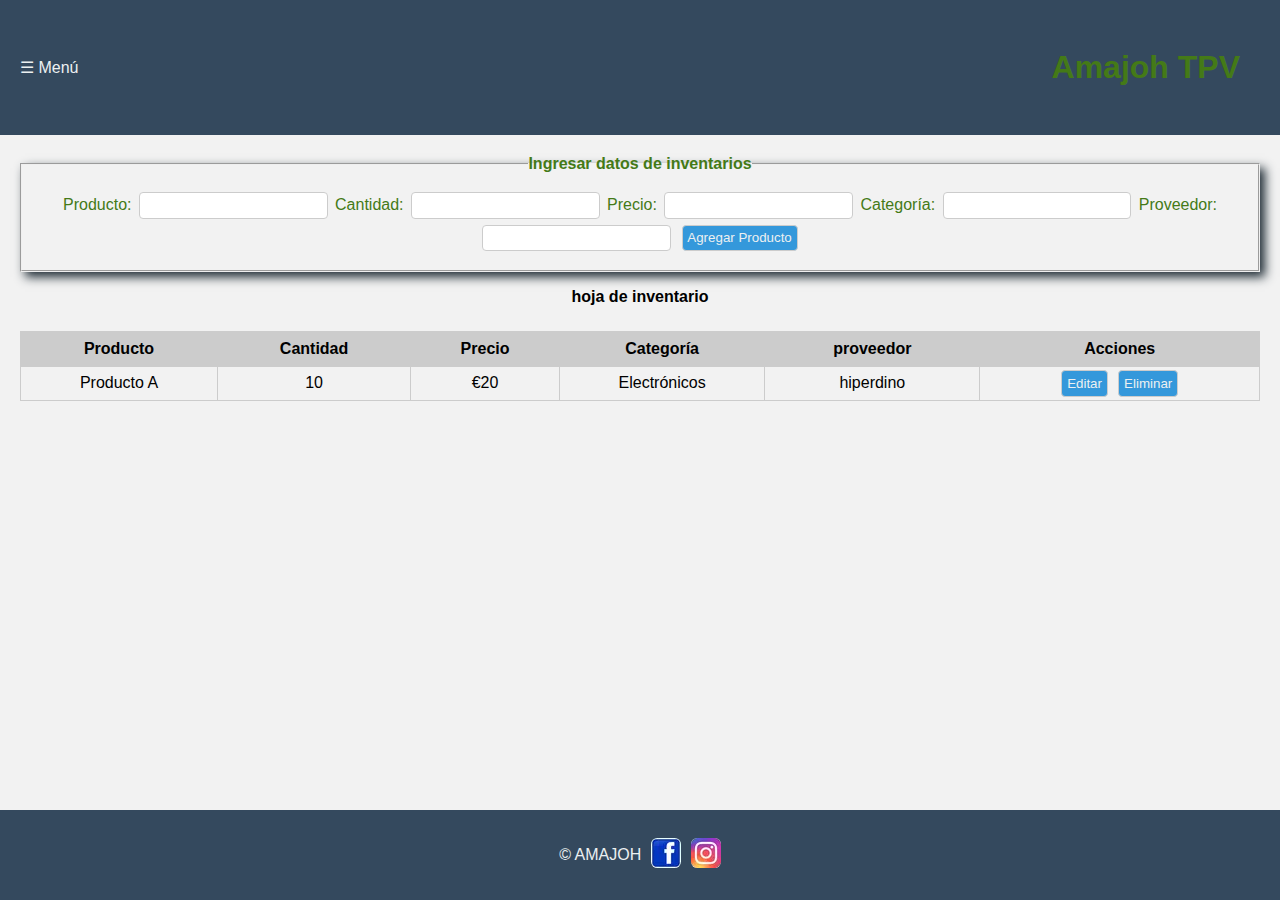
<file: TPV/index.html>
<!DOCTYPE html>
<html lang="es">
  <head>
    <meta
      name="keywords"
      content="TPV gratis,mejorar negocio,amajoh,economico,AMAJOH TPV,TPV para empresas pequeñas"
    />
    <meta name="author" content="Johan Alexis" />
    <meta http-equiv="X-UA-Compatible" content="IE=edge" />
    <meta charset="UTF-8" />
    <meta name="viewport" content="width=device-width, initial-scale=1.0" />
    <meta
      name="description"
      content="una solucion para pequeñas empresas,justo para emprendedores y muy economico aparte de ser completa y para todo tipo de negocios"
    />
    <link rel="canonical" href="http://localhost/tpv-restaurante/" />
    <link rel="icon" href="./ASSETS/amajoh.webp" type="icon" />
    <link rel="stylesheet" href="./CSS/general.css" />
    <link rel="stylesheet" href="./CSS/var.css" />
    <link rel="stylesheet" href="./CSS/layout.css" />
    <link rel="stylesheet" href="./CSS/header-footer.css" />
    <link rel="stylesheet" href="./CSS/sidebar.css" />
    <link rel="stylesheet" href="./CSS/scrollbar.css" />
    <link rel="stylesheet" href="./CSS/images.css" />
    <link rel="stylesheet" href="./CSS/forms.css" />
    <link rel="stylesheet" href="./CSS/tables.css" />
    <link rel="stylesheet" href="./CSS/buttons.css" />
    <link rel="stylesheet" href="./CSS/headings.css" />
    <link rel="stylesheet" href="./CSS/screenMobile.css" defer />
    <title>AMAJOH TPV</title>
  </head>
  <body>
    <header>
      <input type="checkbox" id="menu-toggle" />
      <label for="menu-toggle" id="menu-btn">&#9776; Menú</label>
      <h1>Amajoh TPV</h1>
    </header>
    <main>
      <aside class="hidden">
        <a href="menuDigital.html" id="enlace-menuDigital">Menu Digital</a>
        <a href="#" id="enlace-inventario">Inventario</a>
        <a href="#" id="enlace-estadisticasVentas">Estadísticas de Ventas</a>
        <a href="#" id="enlace-configuracionTPV">Configuración del TPV</a>
        <a href="#" id="enlace-clientes">Clientes</a>
        <a href="#" id="enlace-caja">Caja</a>
        <a href="#" id="enlace-promocionesDescuentos"
          >Promociones y Descuentos</a
        >
        <a href="#" id="enlace-reportesFinancieros">Reportes Financieros</a>
        <a href="#" id="enlace-gestionPersonal">Gestión de Personal</a>
        <a href="#" id="enlace-configuracionRestaurante"
          >Configuración del Restaurante</a
        >
        <a href="#" id="enlace-ayuda">Ayuda</a>
        <a href="#" id="enlace-contacto">Contacto</a>
      </aside>
      <article>
        <section id="menuDigital">
          <form
            action="/"
            name="menu"
            method="post"
            enctype="application/x-www-form-urlencoded"
            accept-charset="UTF-8"
            autocomplete="on"
          >
            <fieldset>
              <legend><strong>Ingresar datos del menu</strong></legend>
              <label for="sessionName">Nombre de la secion:</label>
              <input
                type="text"
                id="sessionName"
                name="sessionName"
                value
                required
              />
              <label for="sessionContent">Contenido de la sesión:</label>
              <input
                type="text"
                id="sessionContent"
                name="sessionContent"
                required
              />
              <label for="sessionPrice">Precio:</label>
              <input
                type="number"
                id="sessionPrice"
                name="sessionPrice"
                required
              />
              <button type="submit">Agregar a menu digital</button>
            </fieldset>
          </form>
        </section>
        <section id="inventario">
          <form
            action="/"
            name="inventario"
            method="post"
            enctype="application/x-www-form-urlencoded"
            accept-charset="UTF-8"
            autocomplete="on"
          >
            <fieldset>
              <legend><strong>Ingresar datos de inventarios</strong></legend>
              <label for="product">Producto:</label>
              <input type="text" id="product" name="product" value required />
              <label for="cantidad">Cantidad:</label>
              <input type="number" id="cantidad" name="cantidad" required />
              <label for="precio">Precio:</label>
              <input type="number" id="precio" name="precio" required />
              <label for="categoria">Categoría:</label>
              <input
                type="text"
                id="categoria"
                name="categoria"
                value
                required
              />
              <label for="proveedor">Proveedor:</label>
              <input
                type="text"
                id="proveedor"
                name="proveedor"
                value
                required
              />
              <button type="button">Agregar Producto</button>
            </fieldset>
          </form>
          <table id="tablaInventario">
            <caption>
              <strong>hoja de inventario</strong>
            </caption>
            <thead>
              <tr>
                <th>Producto</th>
                <th>Cantidad</th>
                <th>Precio</th>
                <th>Categoría</th>
                <th>proveedor</th>
                <th>Acciones</th>
              </tr>
            </thead>
            <tbody>
              <tr>
                <td>Producto A</td>
                <td>10</td>
                <td>€20</td>
                <td>Electrónicos</td>
                <td>hiperdino</td>
                <td>
                  <button class="editar">Editar</button>
                  <button class="eliminar">Eliminar</button>
                </td>
              </tr>
            </tbody>
          </table>
        </section>
        <section id="estadisticasVentas">
          <h2>Estadísticas de Ventas</h2>
          <p>Aquí puedes ver gráficos y datos relevantes sobre las ventas.</p>
          <canvas id="graficoVentas" width="400" height="200"></canvas>
        </section>
        <section id="configuracionTPV">
          <form
            action="/"
            name="configuracionTPV"
            method="post"
            enctype="application/x-www-form-urlencoded"
            accept-charset="UTF-8"
            autocomplete="on"
          >
            <fieldset>
              <legend><strong>Configuración del TPV</strong></legend>
              <label for="idioma">Idioma:</label>
              <select id="idioma" name="idioma">
                <option value="es">Español</option>
                <option value="en">Inglés</option>
              </select>
              <label for="moneda">Moneda:</label>
              <select id="moneda" name="moneda">
                <option value="usd">Dólar estadounidense</option>
                <option value="eur">Euro</option>
              </select>
              <button type="button">Guardar Configuración</button>
            </fieldset>
          </form>
        </section>
        <section id="clientes">
          <form
            action="/"
            name="clientes"
            method="post"
            enctype="application/x-www-form-urlencoded"
            accept-charset="UTF-8"
            autocomplete="on"
          >
            <fieldset>
              <legend><strong>Agregar Cliente</strong></legend>
              <label for="nombre">Nombre del cliente:</label>
              <input type="text" id="nombre" name="nombre" value required />
              <label for="address">Correo:</label>
              <input type="email" id="address" name="address" required />
              <button type="button">Agregar</button>
            </fieldset>
          </form>
          <table id="tablaClientes">
            <caption>
              <strong>hoja de clientes</strong>
            </caption>
            <thead>
              <tr>
                <th>Nombre</th>
                <th>Email</th>
                <th>Acciones</th>
              </tr>
            </thead>
            <tbody>
              <tr>
                <td>juan</td>
                <td>cliente1@email.com</td>
                <td>
                  <button class="editar">Editar</button>
                  <button class="eliminar">Eliminar</button>
                </td>
              </tr>
            </tbody>
          </table>
        </section>
        <section id="caja">
          <form
            action="/"
            name="caja"
            method="post"
            enctype="application/x-www-form-urlencoded"
            accept-charset="UTF-8"
            autocomplete="on"
          >
            <fieldset>
              <legend><strong>Realizar venta</strong></legend>
              <label for="producto">Producto:</label>
              <input
                type="text"
                id="producto"
                name="producto"
                placeholder="Buscar producto..."
                required
              />
              <select id="productSelect" title="select"></select>
              <label for="monto">Monto de venta:</label>
              <input type="number" id="monto" name="monto" required />
              <label for="metodoPago">Método de pago:</label>
              <select id="metodoPago" name="metodoPago" required>
                <option value=""></option>
                <option value="efectivo">Efectivo</option>
                <option value="tarjeta">Tarjeta</option>
                <option value="maquinas">Maquinas Recreativas</option>
                <option value="glovo">Glovo</option>
              </select>
              <button type="button">Registrar Venta</button>
            </fieldset>
          </form>
        </section>
        <section id="promocionesDescuentos">
          <form
            action="/"
            name="promocionesDescuentos"
            method="post"
            enctype="application/x-www-form-urlencoded"
            accept-charset="UTF-8"
            autocomplete="on"
          >
            <fieldset>
              <legend><strong>Promociones y Descuentos</strong></legend>
              <label for="nombrePromocion">Nombre de la promoción:</label>
              <input
                type="text"
                id="nombrePromocion"
                name="nombrePromocion"
                value
                required
              />
              <label for="descuento">Descuento (%):</label>
              <input type="number" id="descuento" name="descuento" required />
              <button type="button">Agregar Promoción</button>
            </fieldset>
          </form>
          <table id="tablaPromociones">
            <thead>
              <tr>
                <th>Nombre</th>
                <th>Descuento (%)</th>
                <th>Acciones</th>
              </tr>
            </thead>
            <tbody>
              <tr>
                <td>Promoción 1</td>
                <td>15</td>
                <td>
                  <button class="editar">Editar</button>
                  <button class="eliminar">Eliminar</button>
                </td>
              </tr>
            </tbody>
          </table>
        </section>
        <section id="reportesFinancieros">
          <table id="reportesFinancieros">
            <caption>
              <strong>VENTAS DEL MES</strong>
            </caption>
            <p>NOMBRE:</p>
            <p>CIF:</p>
            <thead>
              <tr>
                <th>Dia</th>
                <th>Tarjeta</th>
                <th>Efectivo</th>
                <th>Maquinas Recreativas</th>
                <th>Glovo</th>
                <th>Total TPV</th>
              </tr>
            </thead>
            <tbody></tbody>
          </table>
          <button type="button" id="button">Generar Reporte</button>
        </section>
        <section id="gestionPersonal">
          <form
            action="/"
            name="gestionPersonal"
            method="post"
            enctype="application/x-www-form-urlencoded"
            accept-charset="UTF-8"
            autocomplete="on"
          >
            <fieldset>
              <legend><strong>Gestión del Personal</strong></legend>
              <label for="nombreEmpleado">Nombre del empleado:</label>
              <input
                type="text"
                id="nombreEmpleado"
                name="nombreEmpleado"
                value
                required
              />
              <label for="puesto">Puesto:</label>
              <input type="text" id="puesto" name="puesto" value required />
              <button type="button">Agregar Empleado</button>
            </fieldset>
          </form>
          <table id="tablaEmpleados">
            <caption>
              <strong>Lista De Empleados</strong>
            </caption>
            <thead>
              <tr>
                <th>Nombre</th>
                <th>Puesto</th>
                <th>Acciones</th>
              </tr>
            </thead>
            <tbody>
              <tr>
                <td>Johan</td>
                <td>Cocinero</td>
                <td>
                  <button class="editar">Editar</button>
                  <button class="eliminar">Eliminar</button>
                </td>
              </tr>
            </tbody>
          </table>
        </section>
        <section id="configuracionRestaurante">
          <form
            action="/"
            name="configuracionRestaurante"
            method="post"
            enctype="application/x-www-form-urlencoded"
            accept-charset="UTF-8"
            autocomplete="on"
          >
            <fieldset>
              <legend><strong>Configuración del Restaurante</strong></legend>
              <label for="nombreRestaurante">Nombre del Restaurante:</label>
              <input
                type="text"
                id="nombreRestaurante"
                name="nombreRestaurante"
                value
                required
              />
              <label for="direccion">Dirección:</label>
              <input
                type="text"
                id="direccion"
                name="direccion"
                value
                required
              />
              <label for="tipoCocina">Tipo de Cocina:</label>
              <input
                type="text"
                id="tipoCocina"
                name="tipoCocina"
                value
                required
              />
              <button type="button" onclick="guardarConfiguracionRestaurante()">
                Guardar Configuración
              </button>
            </fieldset>
          </form>
        </section>
        <section id="ayuda">
          <h2>Ayuda</h2>
          <p>Aquí puedes encontrar recursos de ayuda y documentación.</p>
          <button>Ver Documentación</button>
          <ul>
            <li><a href="faq.html">Preguntas Frecuentes</a></li>
            <li><a href="tutorial.html">Tutorial de Uso</a></li>
          </ul>
        </section>
        <section id="contacto">
          <form
            action="/"
            name="configuracionRestaurante"
            method="post"
            enctype="application/x-www-form-urlencoded"
            accept-charset="UTF-8"
            autocomplete="off"
          >
            <fieldset>
              <legend><strong>Enviar mensajes</strong></legend>
              <label for="nombreContacto">Nombre:</label>
              <input
                type="text"
                id="nombreContacto"
                name="nombreContacto"
                value
                required
              />
              <label for="emailContacto">Email:</label>
              <input
                type="email"
                id="emailContacto"
                name="emailContacto"
                required
              />
              <label for="mensajeContacto">Mensaje:</label>
              <textarea
                id="mensajeContacto"
                name="mensajeContacto"
                rows="4"
                maxlength="100"
                value
                required
              ></textarea>
              <button type="button">Enviar Mensaje</button>
            </fieldset>
          </form>
        </section>
      </article>
    </main>
    <footer>
      <ul class="social-icons">
        <li>&copy; AMAJOH</li>
        <li>
          <a
            target="_blank"
            rel="noopener"
            href="https://www.facebook.com/amajohan.041020/"
            title="facebook"
            ><img src="./ASSETS/facebook.webp" alt="facebook" loading="lazy"
          /></a>
        </li>
        <li>
          <a
            target="_blank"
            rel="noopener"
            href="https://www.instagram.com/amajoh2021/"
            title="instagram"
            ><img src="./ASSETS/instagram.webp" alt="instagram" loading="lazy"
          /></a>
        </li>
      </ul>
    </footer>
    <script type="module" src="./JavasCript/sidebar.js"></script>
    <script type="module" src="./JavasCript/showSection.js"></script>
    <script type="module" src="./JavasCript/agregarProducto.js"></script>
    <script type="module" src="./JavasCript/guardarConfiguracion.js"></script>
    <script type="module" src="./JavasCript/registrarVenta.js"></script>
    <script type="module" src="./JavasCript/formularios.js"></script>
    <script type="module" src="./JavasCript/deleteProduct.js"></script>
    <script type="module" src="./JavasCript/editProduct.js"></script>
    <script type="module" src="./JavasCript/filterProducts.js"></script>
    <script type="module" src="./JavasCript/seveRestaurantSettings.js"></script>
    <script type="module" src="./JavasCript/mostrarDocumentacion.js"></script>
    <script type="module" src="./JavasCript/enviarMensajes.js"></script>
    <script type="module" src="./JavasCript/products.js" ></script>
    <script type="module" src="./JavasCript/event.js"></script>
  </body>
</html>
</file>
<file: TPV/CSS/general.css>
* {
  margin: 0;
  padding: 0;
  box-sizing: border-box;
  font-family: 'Arial', sans-serif;
  list-style-type: none;
  text-decoration: none;
}
html {
  font-size: 16px;
}
body {
  background-color: var(--background-body);
}
</file>
<file: TPV/CSS/var.css>
:root {
  --background-scroll: #555;
  --background-body: #f2f2f2;
  --header-footer-color: #34495e;
  --background-sidebar: #2c3e50;
  --text-white: #ecf0f1;
  --link-hover-color: #1f2c35;
  --th-td-input-select-button: #ccc;
  --border-radius: 0.25rem;
  --fieldset-h1: #447a17;
  --background-button: #3498db;
  --button-hover: #2980b9;
  --padding: 1.25rem;
  --margin: 0.32rem;
  --margin2: 0.62rem;
}
</file>
<file: TPV/CSS/layout.css>
main {
  display: flex;
  justify-content: space-between;
  height: 75vh;
}
article {
  flex: 1;
  padding: var(--padding);
  box-sizing: border-box;
  overflow-y: auto;
}
</file>
<file: TPV/CSS/header-footer.css>
header,
footer {
  display: flex;
  height: 15vh;
  background-color: var(--header-footer-color);
  color: var(--text-white);
  align-items: center;
  justify-content: space-between;
  padding: 0 var(--padding);
}
footer {
  height: 10vh;
  position: fixed;
  bottom: 0;
  width: 100%;
  justify-content: center;
  z-index: 1;
}
footer ul {
  display: flex;
  justify-content: center;
  align-items: center;
  padding: var(--margin2);
}
</file>
<file: TPV/CSS/sidebar.css>
aside.hidden,
section,
#menu-toggle {
  display: none;
}
aside {
  flex-basis: 15.6rem;
  height: calc(100% - 0%);
  background-color: var(--background-sidebar);
  overflow-y: auto;
  transition: 0.3s;
  box-shadow: 0.13rem 0 var(--margin2) var(--link-hover-color);
  display: flex;
  flex-direction: column;
}
aside a {
  align-items: center;
  padding: 0.93rem var(--padding);
  color: var(--text-white);
  transition: 0.3s;
}
aside a:hover {
  background-color: var(--link-hover-color);
}
</file>
<file: TPV/CSS/scrollbar.css>
::-webkit-scrollbar {
  width: var(--margin);
}
::-webkit-scrollbar-track {
  background: var(--text-white);
}
::-webkit-scrollbar-thumb {
  background: var(--background-scroll);
}
::-webkit-scrollbar-thumb:hover {
  background: var(--link-hover-color);
}
</file>
<file: TPV/CSS/images.css>
img {
  justify-content: center;
  width: 1.87rem;
  height: 1.87rem;
  margin-left: var(--margin2);
  border-radius: 0.4rem;
}
</file>
<file: TPV/CSS/forms.css>
form {
  margin: 0 auto;
  display: inline;
}
fieldset {
  box-shadow: var(--margin) var(--margin) var(--margin2) var(--link-hover-color);
  color: var(--fieldset-h1);
  text-align: center;
  padding: 1rem;
  margin-bottom: 1rem;
}
</file>
<file: TPV/CSS/tables.css>
table {
  width: 100%;
  border-collapse: collapse;
  margin-bottom: var(--padding);
}
table td {
  padding: 0;
}
th,
td {
  border: 0.07rem solid var(--th-td-input-select-button);
  padding: 0.5rem;
  text-align: center;
}
th {
  background-color: var(--th-td-input-select-button);
}
</file>
<file: TPV/CSS/buttons.css>
input,
select,
button {
  margin: 0.19rem;
  padding: 0.3rem;
  border: 0.07rem solid var(--th-td-input-select-button);
  border-radius: var(--border-radius);
}
button {
  background-color: var(--background-button);
  color: var(--text-white);
  cursor: pointer;
  transition: background-color 0.3s, color 0.3s;
}
button:hover {
  background-color: var(--button-hover);
}
</file>
<file: TPV/CSS/headings.css>
h1 {
  font-size: 2rem;
}
h1,
h2 {
  color: var(--fieldset-h1);
  padding: var(--padding);
}
caption {
  margin-bottom: 2%;
}
</file>
<file: TPV/CSS/screenMobile.css>
@media screen and (max-width: 23.5rem) {
  html {
    font-size: 9px;
    font-weight: 800;
  }
  #menu-btn {
    font-size: 2rem;
  }
  h1 {
    font-size: 3rem;
  }
  fieldset {
    display: grid;
    grid-template-columns: repeat(2, 1fr);
    align-items: center;
  }
  button {
    border-radius: 0.5rem;
  }
  fieldset button {
    width: 12.5rem;
  }
  aside {
    height: calc(100% - (-7%));
  }
  footer {
    height: 6%;
  }
}
</file>
